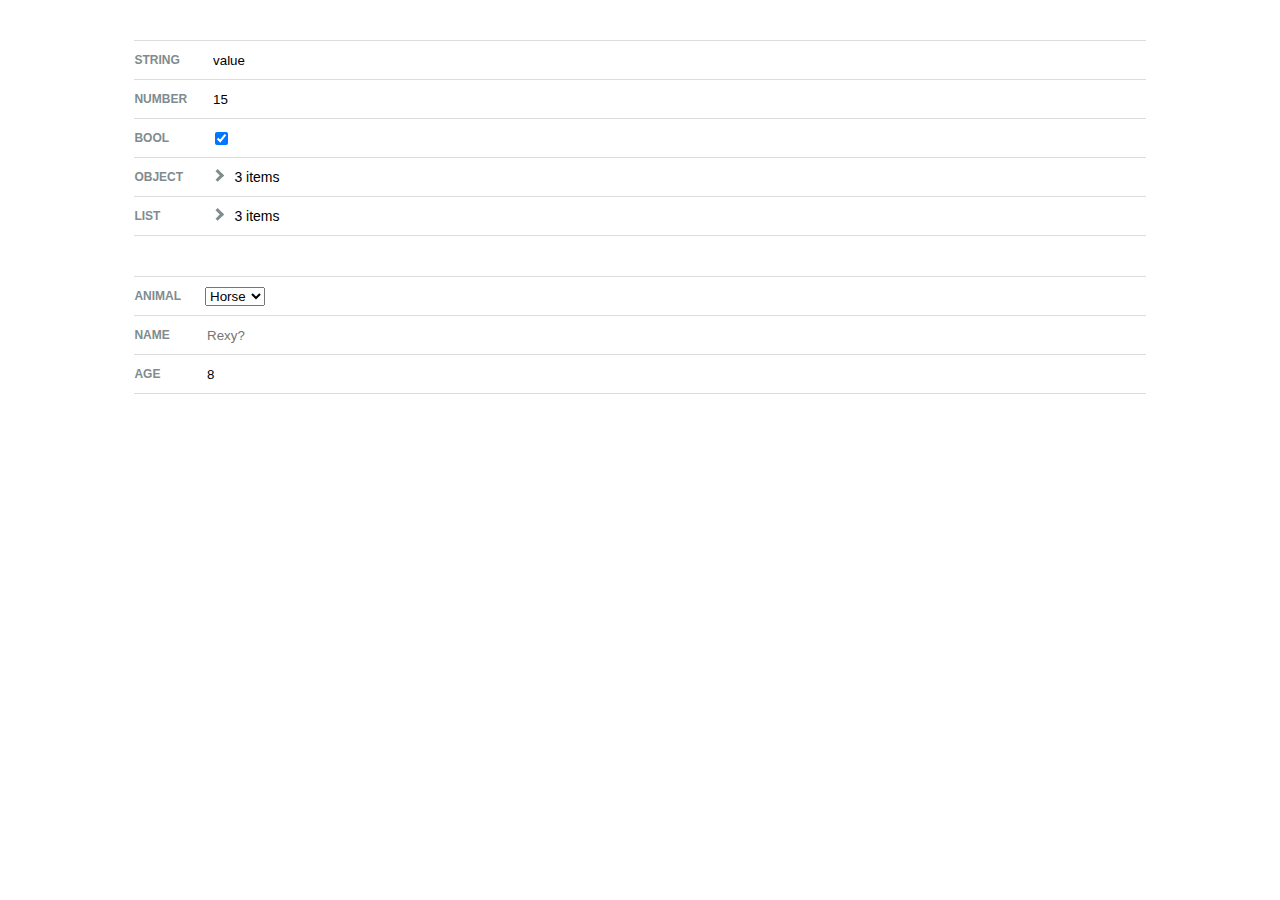
<file: examples/index.html>
<!DOCTYPE html>
<html>
    <head>
        <link href="../panel.css" rel="stylesheet" />
        <style>
            body {
                font-family: 'Helvetica Neue', Helvetica, Arial, sans-serif;
                font-size: 14px;
            }
            .container {
                width: 80%;
                margin: 40px auto 0 auto;
            }
        </style>
    </head>
    <body>
        <div id="one" class="container"></div>
        <div id="two" class="container"></div>

        <script src="../panel.js"></script>
        <script>
        panel()
            .data({
                string: 'value',
                number: 15,
                bool: true,
                object: {
                    v1: 'alice',
                    v2: 'bob',
                    v3: {
                        ok: 1
                    }
                },
                list: ['alice', 100, [1, 2]]
            })
            .draw(document.querySelector('#one'))

        panel()
            .data({ animal: 'Horse'})
            .schema({
                type: 'object',
                properties: {
                    animal: {
                        type: 'string',
                        enum: ['Dog', 'Cat', 'Horse', 'Snake']
                    },
                    name: {
                        type: 'string',
                        placeholder: 'Rexy?'
                    },
                    age: {
                        type: 'number',
                        default: 8
                    }
                }
            })
            .draw(document.querySelector('#two'))
        </script>

    </body>
</html>
</file>
<file: panel.css>
.panel {
    border-bottom: 1px solid #ddd;
}

.panel .panel-hidden {
    display: none;
}

.panel .panel-flex {
    display: flex;
    align-items: center;
    flex-wrap: wrap;
}

.panel .panel-grow {
    flex-grow: 1
}

.panel .panel-full {
    width: 100%;
}

.panel section {
    border-top: 1px solid #ddd;
    width: 100%;
}

.panel section > header {
    text-transform: uppercase;
    font-weight: bold;
    font-size: 12px;
    color: #7f8c8d;
    padding: 12px 12px 12px 0;
}

.panel .panel-nest {
    box-sizing: border-box;
    border-left: 30px solid #f5f5f5;
    padding-left: 10px;
}

.panel input {
    display: block;
    border: none;
    outline: none;
    background: none;
    font-weight: normal;
}

.panel .panel-toggle {
    cursor: pointer;
}

.panel .panel-toggle:before {
    content: '';
    position: relative;
    vertical-align: top;
    top: 0.15em;
    left: 0.15em;

    display: inline-block;
    margin-right: 1em;
    width: 0.45em;
    height: 0.45em;

    border-style: solid;
    border-width: 0.25em 0.25em 0 0;
    border-color: #7f8c8d;
    transform: rotate(45deg);
    transition: transform .3s, top .3s;
}

.panel .panel-toggle.panel-open:before {
    top: 0;
    transform: rotate(135deg);
}
</file>
